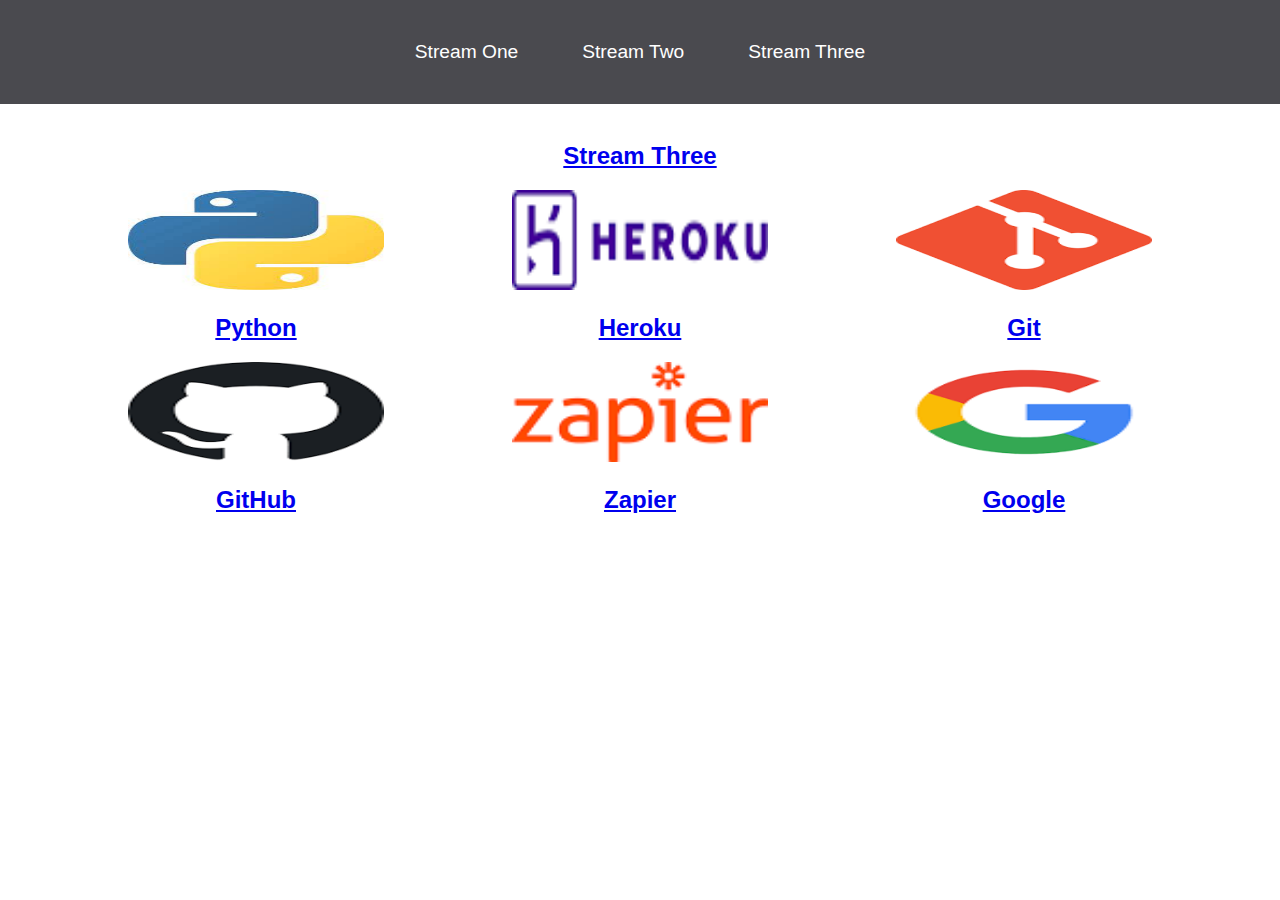
<file: stream_three.html>
<!DOCTYPE html>
<html lang="en">
<head>
    <meta charset="UTF-8">
    <meta http-equiv="X-UA-Compatible" content="IE=edge">
    <meta name="viewport" content="width=device-width, initial-scale=1.0">
    <link rel="stylesheet" href="css/style.css">

    <title>Stream One</title>
</head>
<body>
    <nav>
        <ul>
            <li> <a href="index.html">Stream One</li>
            <li> <a href="stream_two.html">Stream Two</li>
            <li> <a href="stream_three.html">Stream Three</li>
            </ul>
    </nav>
    <h2>Stream Three</h2>
    <div class="card">
        <a href="https://www.python.org/" target="_blank">
            <img src="[data-uri]" alt="Python">
            <h2>Python</h2> 
        </a>
    </div>
    <div class="card">
        <a href="https://www.heroku.com/" target="_blank">
            <img src="[data-uri]" alt="Heroku">
            <h2>Heroku</h2> 
        </a>
    </div>
    <div class="card">
        <a href="https://git-scm.com/" target="_blank">
            <img src="[data-uri]" alt="Git">
            <h2>Git</h2> 
        </a>
    </div>
    <div class="card">
        <a href="https://github.com/" target="_blank">
            <img src="[data-uri]" alt="GitHub">
            <h2>GitHub</h2> 
        </a>
    </div>
    <div class="card">
        <a href="https://zapier.com/" target="_blank">
            <img src="[data-uri]" alt="Zapier">
            <h2>Zapier</h2> 
        </a>
    </div>
    <div class="card">
        <a href="https://www.google.com/" target="_blank">
            <img src="[data-uri]" alt="Google">
            <h2>Google</h2> 
        </a>
    </div></body>
</html>
</file>
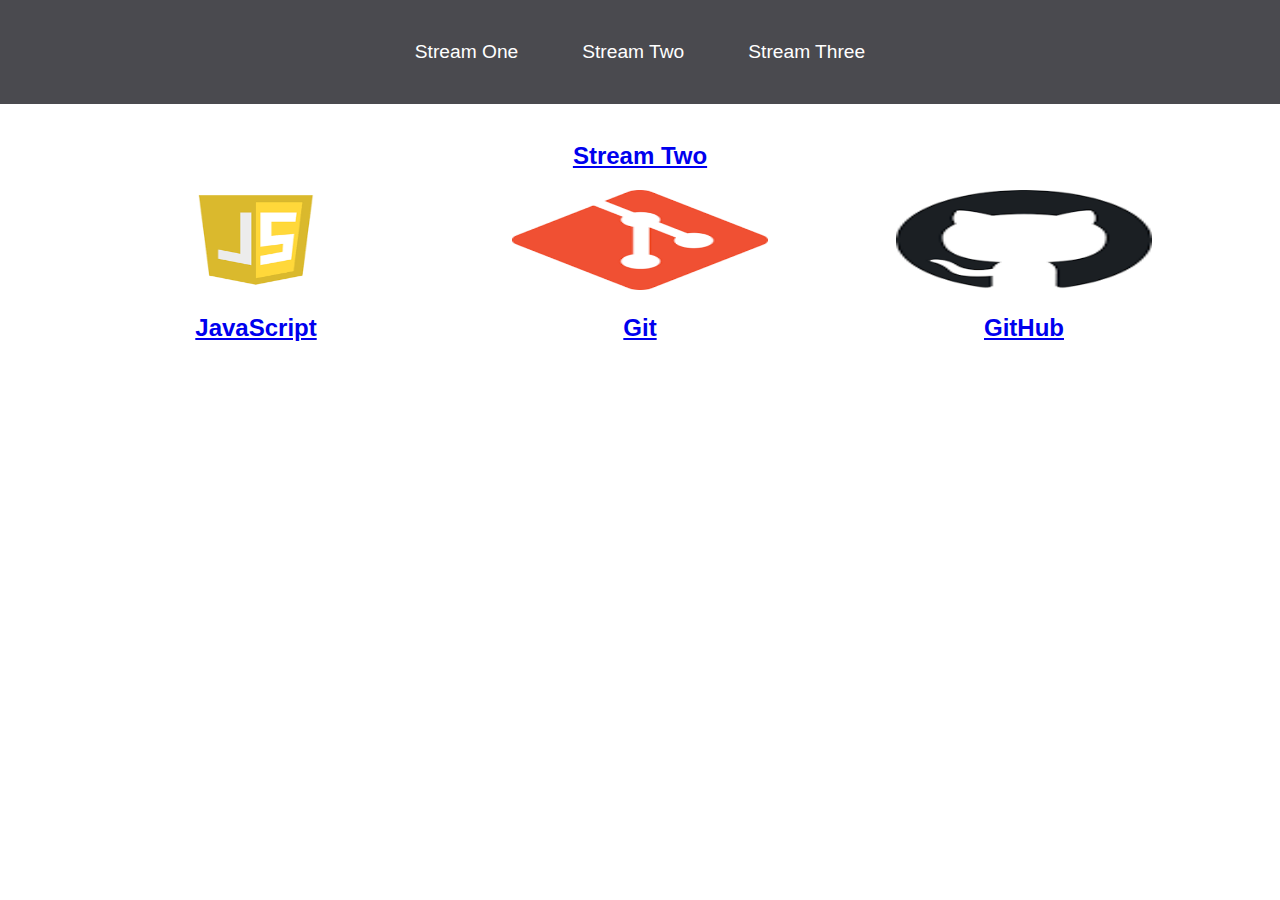
<file: stream_two.html>
<!DOCTYPE html>
<html lang="en">
<head>
    <meta charset="UTF-8">
    <meta http-equiv="X-UA-Compatible" content="IE=edge">
    <meta name="viewport" content="width=device-width, initial-scale=1.0">
    <link rel="stylesheet" href="css/style.css">
    <title>Stream One</title>
</head>
<body>
    <nav>
        <ul>
            <li> <a href="index.html">Stream One</li>
            <li> <a href="stream_two.html">Stream Two</li>
            <li> <a href="stream_three.html">Stream Three</li>
            </ul>
    </nav>
    <h2>Stream Two</h2>
    <div class="card">
        <a href="https://www.javascript.com/" target="_blank">
            <img src="[data-uri]" alt="JavaScript">
            <h2>JavaScript</h2> 
        </a>
    </div>
    <div class="card">
        <a href="https://git-scm.com/" target="_blank">
            <img src="[data-uri]" alt="Git">
            <h2>Git</h2> 
        </a>
    </div>
    <div class="card">
        <a href="https://github.com/" target="_blank">
            <img src="[data-uri]" alt="GitHub">
            <h2>GitHub</h2> 
        </a>
    </div>
</body>
</html>
</file>
<file: css/style.css>
body    {
        margin: 0;
        padding: 0;
        font-family: "Oswald", sans-serif;
}

nav ul  {
        list-style: none;
        background-color: #4a4a4f;
        text-align: center;
        padding: 0;
        margin: 0;
}

nav li  {
        font-size: 1.2em;
        line-height: 40px;
        height: 40px;
        display: inline-block;
        margin: 2.5%;
}

nav a   {
        text-decoration: none;
        color:#fff;
        display: inline-block;
}

nav a:hover {
            background-color: #fff;
            color: #4a4a4f;
}

.card   {
        float:left;
        width:20%;
        margin-left: 10%;
}

.card   {
        text-align: center;
}

img {
    width:100%;
    height: 100px;
}

h2  {
    text-align: center;
}
</file>
